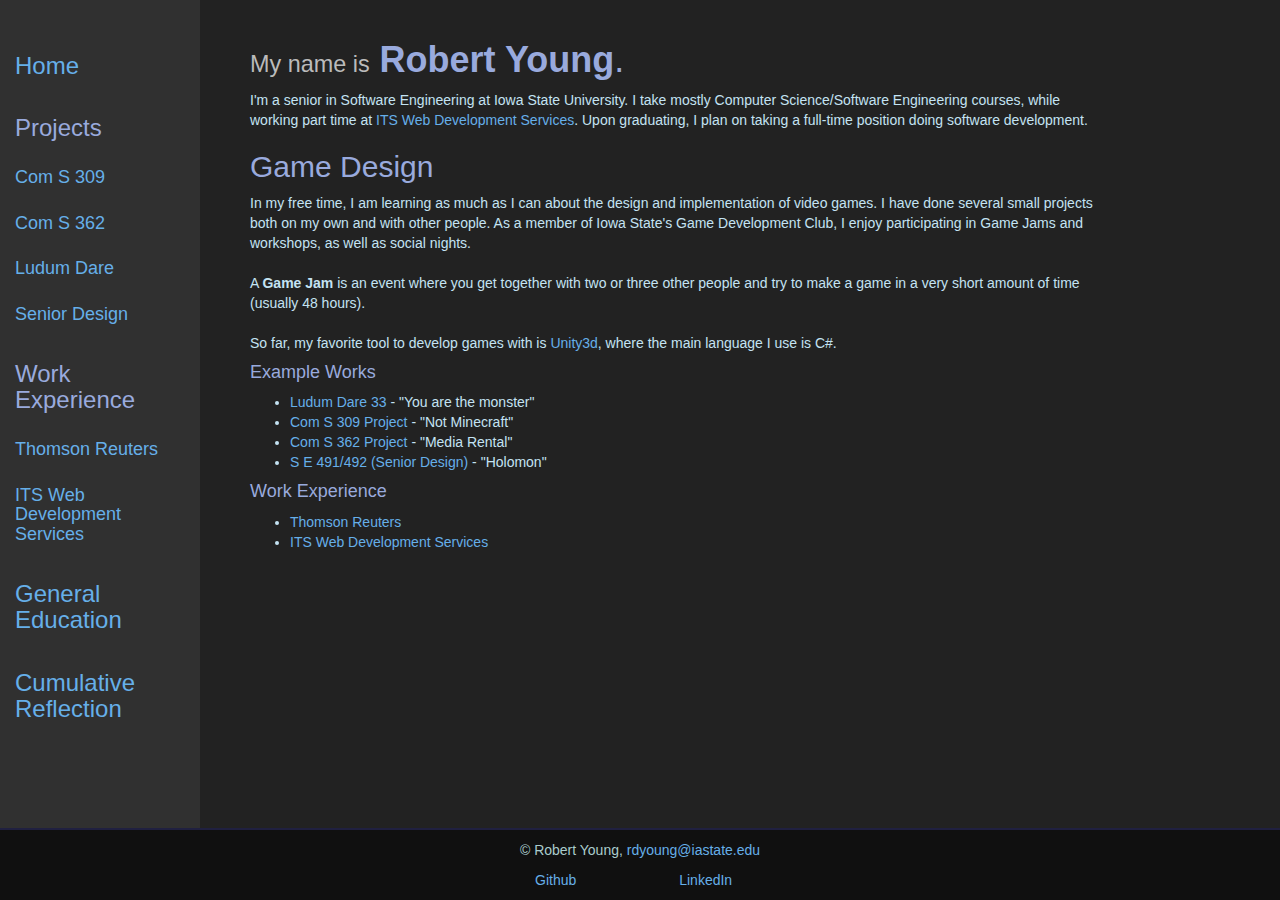
<file: portfolio/index.html>
<!DOCTYPE html>
<html lang="en">
<head>
	<meta charset="utf-8">
	<meta http-equiv="X-UA-Compatible" content="IE=edge">
	<meta name="viewport" content="width=device-width, initial-scale=1">
	<title>Robert Young's Portfolio</title>

	<!-- Bootstrap -->
	<link href="/css/bootstrap.css" rel="stylesheet">
	<link href="/css/base.css" rel="stylesheet">

	<!-- HTML5 shim and Respond.js for IE8 support of HTML5 elements and media queries -->
	<!-- WARNING: Respond.js doesn't work if you view the page via file:// -->
	<!--[if lt IE 9]>
	<script src="https://oss.maxcdn.com/html5shiv/3.7.2/html5shiv.min.js"></script>
	<script src="https://oss.maxcdn.com/respond/1.4.2/respond.min.js"></script>
	<![endif]-->
</head>
<body>
<div class="nav">
	<ul>
		<li><h3><a href="/portfolio">Home</a></h3></li>
		<li><h3>Projects</h3></li>
		<li><h4><a href="/portfolio/cs309">Com S 309</a></h4></li>
		<li><h4><a href="/portfolio/cs362">Com S 362</a></h4></li>
		<li><h4><a href="/portfolio/ld33">Ludum Dare</a></h4></li>
		<li><h4><a href="/portfolio/se491">Senior Design</a></h4></li>
		<li><h3>Work Experience</h3></li>
		<li><h4><a href="/portfolio/work/tr">Thomson Reuters</a></h4></li>
		<li><h4><a href="/portfolio/work/webdev">ITS Web Development Services</a></h4></li>
		<li><h3><a href="/portfolio/geneds">General Education</a></h3></li>
		<li><h3><a href="/portfolio/reflection">Cumulative Reflection</a></h3></li>
	</ul>
</div>
<div class="content">
	<!-- jQuery (necessary for Bootstrap's JavaScript plugins) -->
	<script src="https://ajax.googleapis.com/ajax/libs/jquery/1.11.3/jquery.min.js"></script>
	<!-- Include all compiled plugins (below), or include individual files as needed -->
	<script src="/js/bootstrap.min.js"></script>

	<h1>
		<small>My name is</small>
		<b>Robert Young</b>.
	</h1>
	<p>I'm a senior in Software Engineering at Iowa State University. I take mostly Computer Science/Software
		Engineering courses, while working part time at <a href="http://webdev.its.iastate.edu">ITS Web Development Services</a>. Upon
		graduating, I plan on taking a full-time position doing software development.
	</p>

	<h2>Game Design</h2>

	<p>In my free time, I am learning as much as I can about the design and implementation of video games. I have done
		several small projects both on my own and with other people. As a member of Iowa State's Game Development Club,
		I enjoy participating in Game Jams and workshops, as well as social nights. <br><br>A <b>Game Jam</b> is an
		event where you get together with two or three other people and try to make a game in a very short amount of
		time (usually 48 hours).
		<br><br>
		So far, my favorite tool to develop games with is <a href="http://unity3d.com/">Unity3d</a>, where the main
		language I use is C#.</p>

	<h4>Example Works</h4>
	<ul>
		<li><a href="ld33">Ludum Dare 33</a> - "You are the monster"</li>
		<li><a href="cs309">Com S 309 Project</a> - "Not Minecraft"</li>
		<li><a href="cs362">Com S 362 Project</a> - "Media Rental"</li>
		<li><a href="se491">S E 491/492 (Senior Design)</a> - "Holomon"</li>
	</ul>

	<h4>Work Experience</h4>
	<ul>
		<li><a href="work/tr">Thomson Reuters</a></li>
		<li><a href="work/webdev">ITS Web Development Services</a></li>
	</ul>
</div>
<div class="footer">
	<p>&copy; Robert Young, <a href="mailto:rdyoung@iastate.edu">rdyoung@iastate.edu</a></p>
	<table>
		<tr>
			<td><a href="http://github.com/obberton">Github</a></td>
			<td><a href="http://linkedin.com/in/obberton13">LinkedIn</a></td>
		</tr>
	</table>
</div>
</body>
</html>
</file>
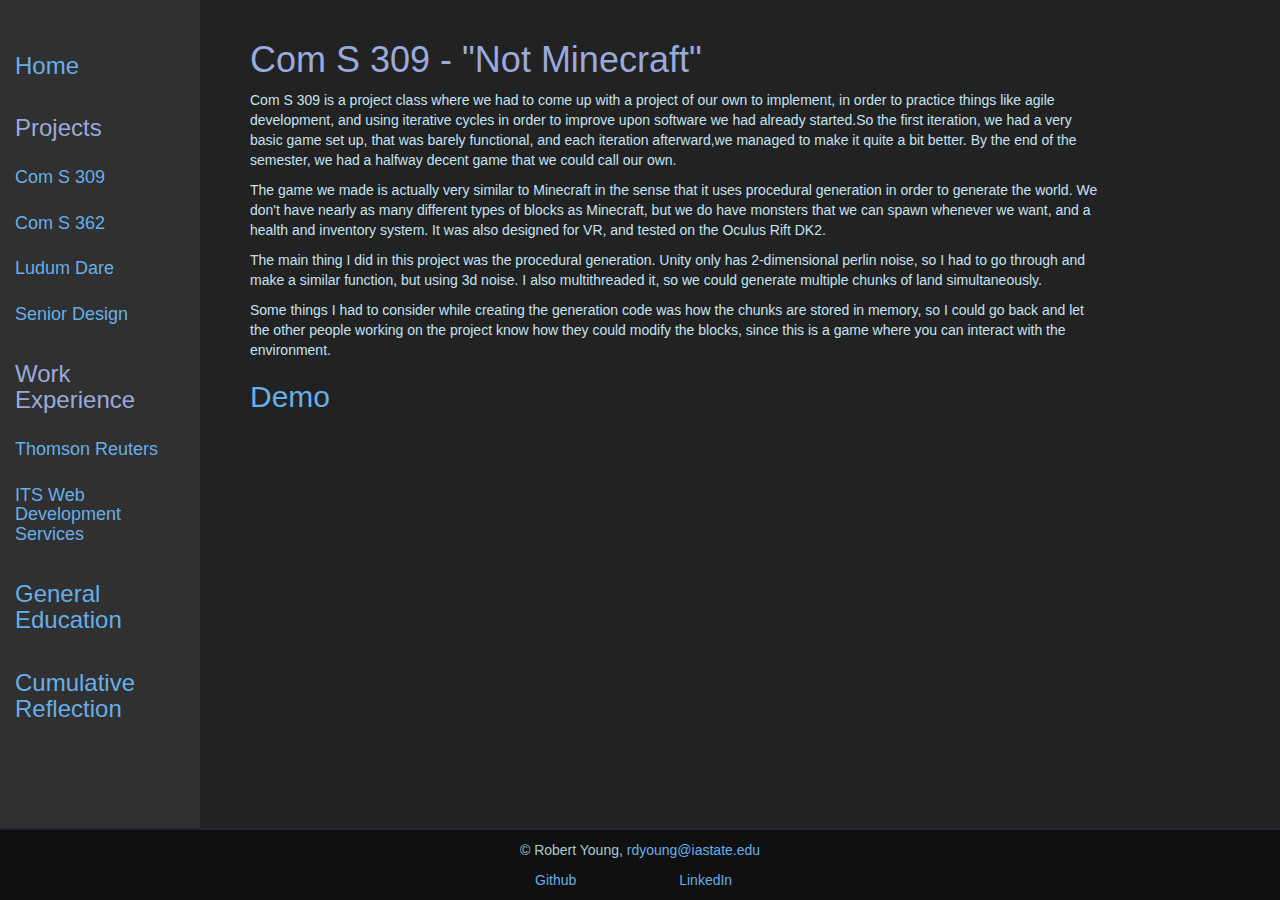
<file: portfolio/cs309/index.html>
<!DOCTYPE html>
<html lang="en">
<head>
	<meta charset="utf-8">
	<meta http-equiv="X-UA-Compatible" content="IE=edge">
	<meta name="viewport" content="width=device-width, initial-scale=1">
	<title>Com S 309 - Not Minecraft</title>

	<!-- Bootstrap -->
	<link href="/css/bootstrap.css" rel="stylesheet">
	<link href="/css/base.css" rel="stylesheet">

	<!-- HTML5 shim and Respond.js for IE8 support of HTML5 elements and media queries -->
	<!-- WARNING: Respond.js doesn't work if you view the page via file:// -->
	<!--[if lt IE 9]>
	<script src="https://oss.maxcdn.com/html5shiv/3.7.2/html5shiv.min.js"></script>
	<script src="https://oss.maxcdn.com/respond/1.4.2/respond.min.js"></script>
	<![endif]-->
</head>
<body>
<div class="nav">
	<ul>
		<li><h3><a href="/portfolio">Home</a></h3></li>
		<li><h3>Projects</h3></li>
		<li><h4><a href="/portfolio/cs309">Com S 309</a></h4></li>
		<li><h4><a href="/portfolio/cs362">Com S 362</a></h4></li>
		<li><h4><a href="/portfolio/ld33">Ludum Dare</a></h4></li>
		<li><h4><a href="/portfolio/se491">Senior Design</a></h4></li>
		<li><h3>Work Experience</h3></li>
		<li><h4><a href="/portfolio/work/tr">Thomson Reuters</a></h4></li>
		<li><h4><a href="/portfolio/work/webdev">ITS Web Development Services</a></h4></li>
		<li><h3><a href="/portfolio/geneds">General Education</a></h3></li>
		<li><h3><a href="/portfolio/reflection">Cumulative Reflection</a></h3></li>
	</ul>
</div>
<div class="content">
	<h1>Com S 309 - "Not Minecraft"</h1>
	<p>Com S 309 is a project class where we had to come up with a project of our own to implement, in order to
		practice things like agile development, and using iterative cycles in order to improve upon software we had
		already started.So the first iteration, we had a very basic game set up, that was barely functional, and each
		iteration afterward,we managed to make it quite a bit better. By the end of the semester, we had a halfway
		decent
		game that we could call our own.</p>
	<p>The game we made is actually very similar to Minecraft in the sense that it uses procedural generation in
		order to generate the world. We don't have nearly as many different types of blocks as Minecraft, but we do have
		monsters that we can spawn whenever we want, and a health and inventory system. It was also designed for VR, and
		tested on the Oculus Rift DK2.</p>
	<p> The main thing I did in this project was the procedural generation. Unity only has 2-dimensional perlin noise,
		so I had to go through and make a similar function, but using 3d noise. I also multithreaded it, so we could
		generate multiple chunks of land simultaneously.</p>
	<p>Some things I had to consider while creating the generation code was how the chunks are stored in memory, so I
		could go back and let the other people working on the project know how they could modify the blocks, since this
		is a game where you can interact with the environment.</p>
	<h2><a href="https://www.youtube.com/watch?v=JovayafWCA0" target="_blank">Demo</a></h2>
</div>
<div class="footer">
	<p>&copy; Robert Young, <a href="mailto:rdyoung@iastate.edu">rdyoung@iastate.edu</a></p>
	<table>
		<tr>
			<td><a href="http://github.com/obberton">Github</a></td>
			<td><a href="http://linkedin.com/in/obberton13">LinkedIn</a></td>
		</tr>
	</table>
</div>
</body>
</html>
</file>
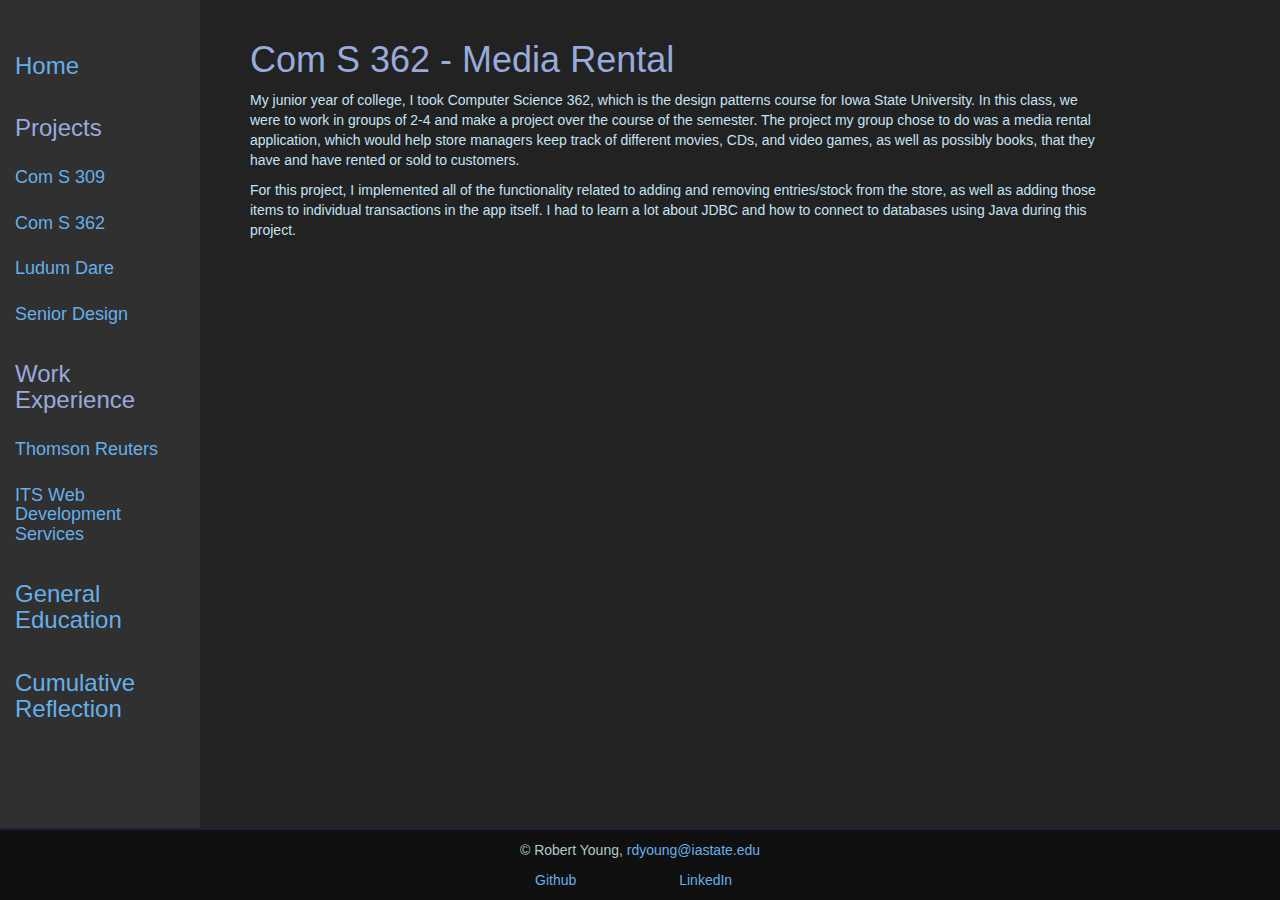
<file: portfolio/cs362/index.html>
<!DOCTYPE html>
<html lang="en">
<head>
	<meta charset="utf-8">
	<meta http-equiv="X-UA-Compatible" content="IE=edge">
	<meta name="viewport" content="width=device-width, initial-scale=1">
	<title>Com S 362 - Media Rental</title>

	<!-- Bootstrap -->
	<link href="/css/bootstrap.css" rel="stylesheet">
	<link href="/css/base.css" rel="stylesheet">

	<!-- HTML5 shim and Respond.js for IE8 support of HTML5 elements and media queries -->
	<!-- WARNING: Respond.js doesn't work if you view the page via file:// -->
	<!--[if lt IE 9]>
	<script src="https://oss.maxcdn.com/html5shiv/3.7.2/html5shiv.min.js"></script>
	<script src="https://oss.maxcdn.com/respond/1.4.2/respond.min.js"></script>
	<![endif]-->
</head>
<body>
<div class="nav">
	<ul>
		<li><h3><a href="/portfolio">Home</a></h3></li>
		<li><h3>Projects</h3></li>
		<li><h4><a href="/portfolio/cs309">Com S 309</a></h4></li>
		<li><h4><a href="/portfolio/cs362">Com S 362</a></h4></li>
		<li><h4><a href="/portfolio/ld33">Ludum Dare</a></h4></li>
		<li><h4><a href="/portfolio/se491">Senior Design</a></h4></li>
		<li><h3>Work Experience</h3></li>
		<li><h4><a href="/portfolio/work/tr">Thomson Reuters</a></h4></li>
		<li><h4><a href="/portfolio/work/webdev">ITS Web Development Services</a></h4></li>
		<li><h3><a href="/portfolio/geneds">General Education</a></h3></li>
		<li><h3><a href="/portfolio/reflection">Cumulative Reflection</a></h3></li>
	</ul>
</div>
<div class="content">
	<h1>Com S 362 - Media Rental</h1>
	<p>My junior year of college, I took Computer Science 362, which is the design patterns course for Iowa
		State University. In this class, we were to work in groups of 2-4 and make a project over the course of the
		semester. The project my group chose to do was a media rental application, which would help store managers keep
		track of different movies, CDs, and video games, as well as possibly books, that they have and have rented or
		sold to customers.</p>
	<p>For this project, I implemented all of the functionality related to adding and removing entries/stock from the store, as well as adding those items to individual transactions in the app itself. I had to learn a lot about JDBC and how to connect to databases using Java during this project.</p>
</div>
<div class="footer">
	<p>&copy; Robert Young, <a href="mailto:rdyoung@iastate.edu">rdyoung@iastate.edu</a></p>
	<table>
		<tr>
			<td><a href="http://github.com/obberton">Github</a></td>
			<td><a href="http://linkedin.com/in/obberton13">LinkedIn</a></td>
		</tr>
	</table>
</div>
</body>
</html>
</file>
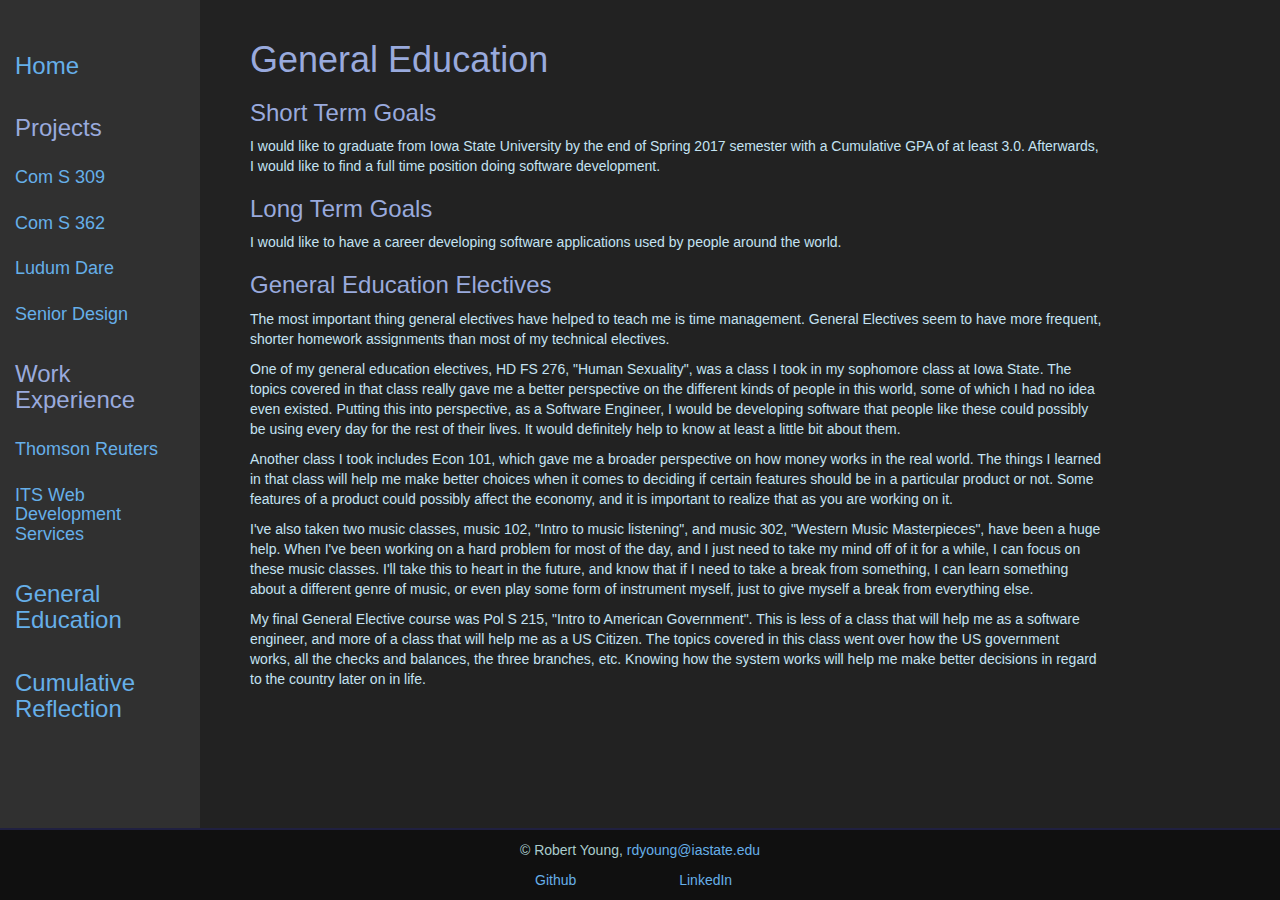
<file: portfolio/geneds/index.html>
<!DOCTYPE html>
<html lang="en">
<head>
	<meta charset="utf-8">
	<meta http-equiv="X-UA-Compatible" content="IE=edge">
	<meta name="viewport" content="width=device-width, initial-scale=1">
	<title>General Education</title>

	<!-- Bootstrap -->
	<link href="/css/bootstrap.css" rel="stylesheet">
	<link href="/css/base.css" rel="stylesheet">

	<!-- HTML5 shim and Respond.js for IE8 support of HTML5 elements and media queries -->
	<!-- WARNING: Respond.js doesn't work if you view the page via file:// -->
	<!--[if lt IE 9]>
	<script src="https://oss.maxcdn.com/html5shiv/3.7.2/html5shiv.min.js"></script>
	<script src="https://oss.maxcdn.com/respond/1.4.2/respond.min.js"></script>
	<![endif]-->
</head>
<body>
<div class="nav">
	<ul>
		<li><h3><a href="/portfolio">Home</a></h3></li>
		<li><h3>Projects</h3></li>
		<li><h4><a href="/portfolio/cs309">Com S 309</a></h4></li>
		<li><h4><a href="/portfolio/cs362">Com S 362</a></h4></li>
		<li><h4><a href="/portfolio/ld33">Ludum Dare</a></h4></li>
		<li><h4><a href="/portfolio/se491">Senior Design</a></h4></li>
		<li><h3>Work Experience</h3></li>
		<li><h4><a href="/portfolio/work/tr">Thomson Reuters</a></h4></li>
		<li><h4><a href="/portfolio/work/webdev">ITS Web Development Services</a></h4></li>
		<li><h3><a href="/portfolio/geneds">General Education</a></h3></li>
		<li><h3><a href="/portfolio/reflection">Cumulative Reflection</a></h3></li>
	</ul>
</div>
<div class="content">
	<h1>General Education</h1>
	<h3>Short Term Goals</h3>
	<p>I would like to graduate from Iowa State University by the end of Spring 2017 semester with a Cumulative GPA of
		at least 3.0. Afterwards, I would like to find a full time position doing software development.</p>
	<h3>Long Term Goals</h3>
	<p>I would like to have a career developing software applications used by people around the world.</p>
	<h3>General Education Electives</h3>
	<p>The most important thing general electives have helped to teach me is time management. General Electives seem to
		have more frequent, shorter homework assignments than most of my technical electives.</p>
	<p>One of my general education electives, HD FS 276, "Human Sexuality", was a class I took in my sophomore class at
		Iowa State. The topics covered in that class really gave me a better perspective on the different kinds of
		people in this world, some of which I had no idea even existed. Putting this into perspective, as a Software
		Engineer, I would be developing software that people like these could possibly be using every day for the rest
		of their lives. It would definitely help to know at least a little bit about them.</p>
	<p>Another class I took includes Econ 101, which gave me a broader perspective on how money works in the
		real world. The things I learned in that class will help me make better choices when it comes to deciding if
		certain features should be in a particular product or not. Some features of a product could possibly affect the
		economy, and it is important to realize that as you are working on it.</p>
	<p>I've also taken two music classes, music 102, "Intro to music listening", and music 302, "Western Music
		Masterpieces", have been a huge help. When I've been working on a hard problem for most of the day, and I just
		need to take my mind off of it for a while, I can focus on these music classes. I'll take this to heart in the
		future, and know that if I need to take a break from something, I can learn something about a different genre of
		music, or even play some form of instrument myself, just to give myself a break from everything else.</p>
	<p>My final General Elective course was Pol S 215, "Intro to American Government". This is less of a class that will
		help me as a software engineer, and more of a class that will help me as a US Citizen. The topics covered in
		this class went over how the US government works, all the checks and balances, the three branches, etc. Knowing
		how the system works will help me make better decisions in regard to the country later on in life.</p>
</div>
<div class="footer">
	<p>&copy; Robert Young, <a href="mailto:rdyoung@iastate.edu">rdyoung@iastate.edu</a></p>
	<table>
		<tr>
			<td><a href="http://github.com/obberton">Github</a></td>
			<td><a href="http://linkedin.com/in/obberton13">LinkedIn</a></td>
		</tr>
	</table>
</div>
</body>
</html>
</file>
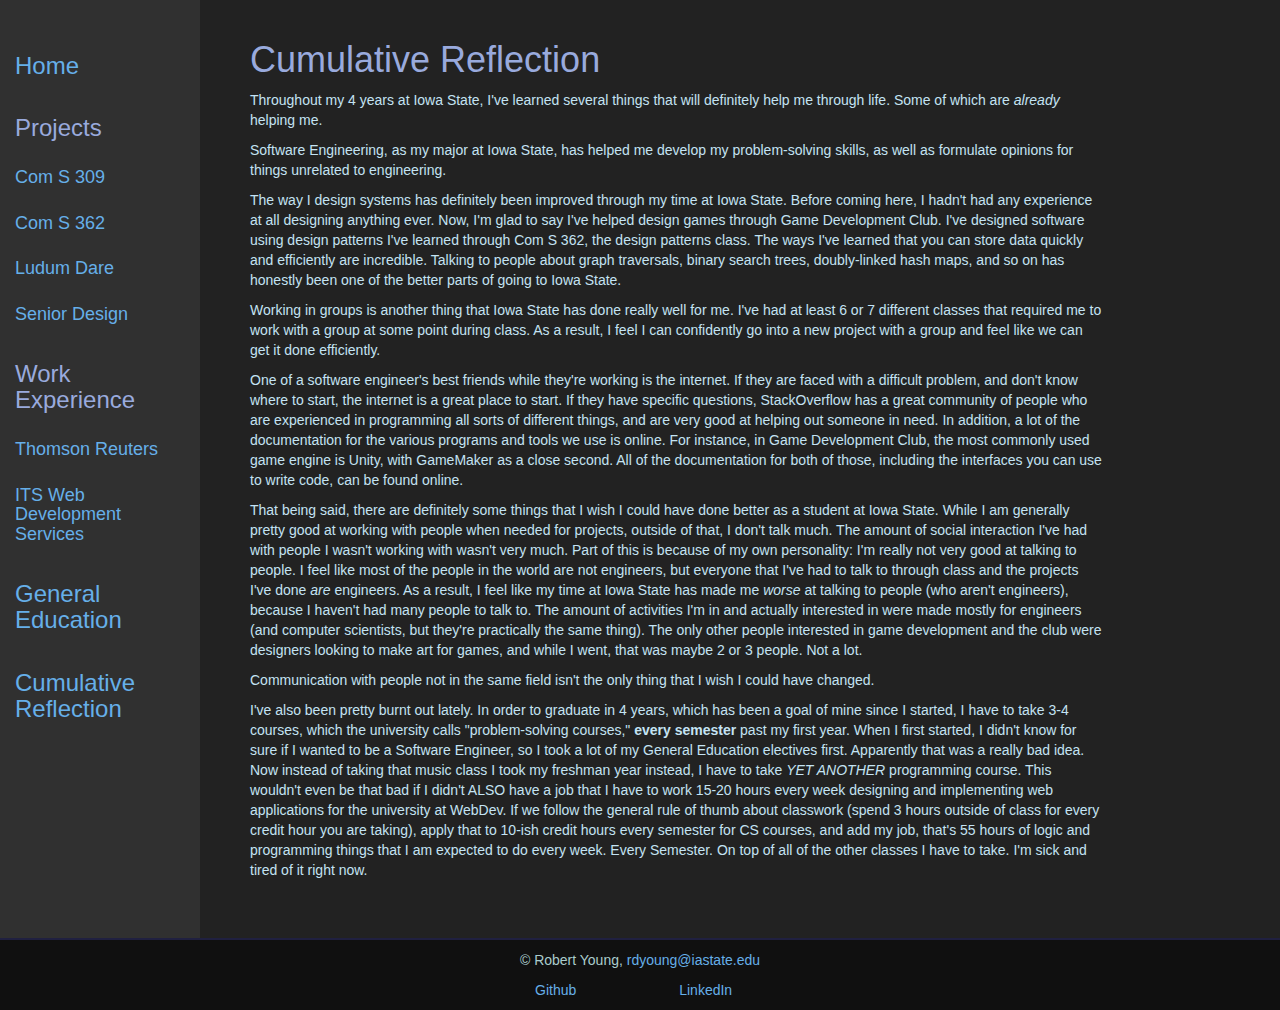
<file: portfolio/reflection/index.html>
<!DOCTYPE html>
<html lang="en">
<head>
	<meta charset="utf-8">
	<meta http-equiv="X-UA-Compatible" content="IE=edge">
	<meta name="viewport" content="width=device-width, initial-scale=1">
	<title>Cumulative Reflection</title>

	<!-- Bootstrap -->
	<link href="/css/bootstrap.css" rel="stylesheet">
	<link href="/css/base.css" rel="stylesheet">

	<!-- HTML5 shim and Respond.js for IE8 support of HTML5 elements and media queries -->
	<!-- WARNING: Respond.js doesn't work if you view the page via file:// -->
	<!--[if lt IE 9]>
	<script src="https://oss.maxcdn.com/html5shiv/3.7.2/html5shiv.min.js"></script>
	<script src="https://oss.maxcdn.com/respond/1.4.2/respond.min.js"></script>
	<![endif]-->
</head>
<body>
<div class="nav">
	<ul>
		<li><h3><a href="/portfolio">Home</a></h3></li>
		<li><h3>Projects</h3></li>
		<li><h4><a href="/portfolio/cs309">Com S 309</a></h4></li>
		<li><h4><a href="/portfolio/cs362">Com S 362</a></h4></li>
		<li><h4><a href="/portfolio/ld33">Ludum Dare</a></h4></li>
		<li><h4><a href="/portfolio/se491">Senior Design</a></h4></li>
		<li><h3>Work Experience</h3></li>
		<li><h4><a href="/portfolio/work/tr">Thomson Reuters</a></h4></li>
		<li><h4><a href="/portfolio/work/webdev">ITS Web Development Services</a></h4></li>
		<li><h3><a href="/portfolio/geneds">General Education</a></h3></li>
		<li><h3><a href="/portfolio/reflection">Cumulative Reflection</a></h3></li>
	</ul>
</div>
<div class="content">
	<h1>Cumulative Reflection</h1>
	<p>Throughout my 4 years at Iowa State, I've learned several things that will definitely help me through life. Some of which are <em>already</em> helping me.</p>
	<p>Software Engineering, as my major at Iowa State, has helped me develop my problem-solving skills, as well as formulate opinions for things unrelated to engineering.</p>
	<p>The way I design systems has definitely been improved through my time at Iowa State. Before coming here, I hadn't had any experience at all designing anything ever. Now, I'm glad to say I've helped design games through Game Development Club. I've designed software using design patterns I've learned through Com S 362, the design patterns class. The ways I've learned that you can store data quickly and efficiently are incredible. Talking to people about graph traversals, binary search trees, doubly-linked hash maps, and so on has honestly been one of the better parts of going to Iowa State.</p>
	<p>Working in groups is another thing that Iowa State has done really well for me. I've had at least 6 or 7 different classes that required me to work with a group at some point during class. As a result, I feel I can confidently go into a new project with a group and feel like we can get it done efficiently.</p>
	<p>One of a software engineer's best friends while they're working is the internet. If they are faced with a difficult problem, and don't know where to start, the internet is a great place to start. If they have specific questions, StackOverflow has a great community of people who are experienced in programming all sorts of different things, and are very good at helping out someone in need. In addition, a lot of the documentation for the various programs and tools we use is online. For instance, in Game Development Club, the most commonly used game engine is Unity, with GameMaker as a close second. All of the documentation for both of those, including the interfaces you can use to write code, can be found online.</p>
	<p>That being said, there are definitely some things that I wish I could have done better as a student at Iowa State. While I am generally pretty good at working with people when needed for projects, outside of that, I don't talk much. The amount of social interaction I've had with people I wasn't working with wasn't very much. Part of this is because of my own personality: I'm really not very good at talking to people. I feel like most of the people in the world are not engineers, but everyone that I've had to talk to through class and the projects I've done <em>are</em> engineers. As a result, I feel like my time at Iowa State has made me <em>worse</em> at talking to people (who aren't engineers), because I haven't had many people to talk to. The amount of activities I'm in and actually interested in were made mostly for engineers (and computer scientists, but they're practically the same thing). The only other people interested in game development and the club were designers looking to make art for games, and while I went, that was maybe 2 or 3 people. Not a lot.</p>
	<p>Communication with people not in the same field isn't the only thing that I wish I could have changed. </p>
	<p>I've also been pretty burnt out lately. In order to graduate in 4 years, which has been a goal of mine since I started, I have to take 3-4 courses, which the university calls "problem-solving courses," <b>every semester</b> past my first year. When I first started, I didn't know for sure if I wanted to be a Software Engineer, so I took a lot of my General Education electives first. Apparently that was a really bad idea. Now instead of taking that music class I took my freshman year instead, I have to take <em>YET ANOTHER</em> programming course. This wouldn't even be that bad if I didn't ALSO have a job that I have to work 15-20 hours every week designing and implementing web applications for the university at WebDev. If we follow the general rule of thumb about classwork (spend 3 hours outside of class for every credit hour you are taking), apply that to 10-ish credit hours every semester for CS courses, and add my job, that's 55 hours of logic and programming things that I am expected to do every week. Every Semester. On top of all of the other classes I have to take. I'm sick and tired of it right now.</p>
</div>
<div class="footer">
	<p>&copy; Robert Young, <a href="mailto:rdyoung@iastate.edu">rdyoung@iastate.edu</a></p>
	<table>
		<tr>
			<td><a href="http://github.com/obberton">Github</a></td>
			<td><a href="http://linkedin.com/in/obberton13">LinkedIn</a></td>
		</tr>
	</table>
</div>
</body>
</html>
</file>
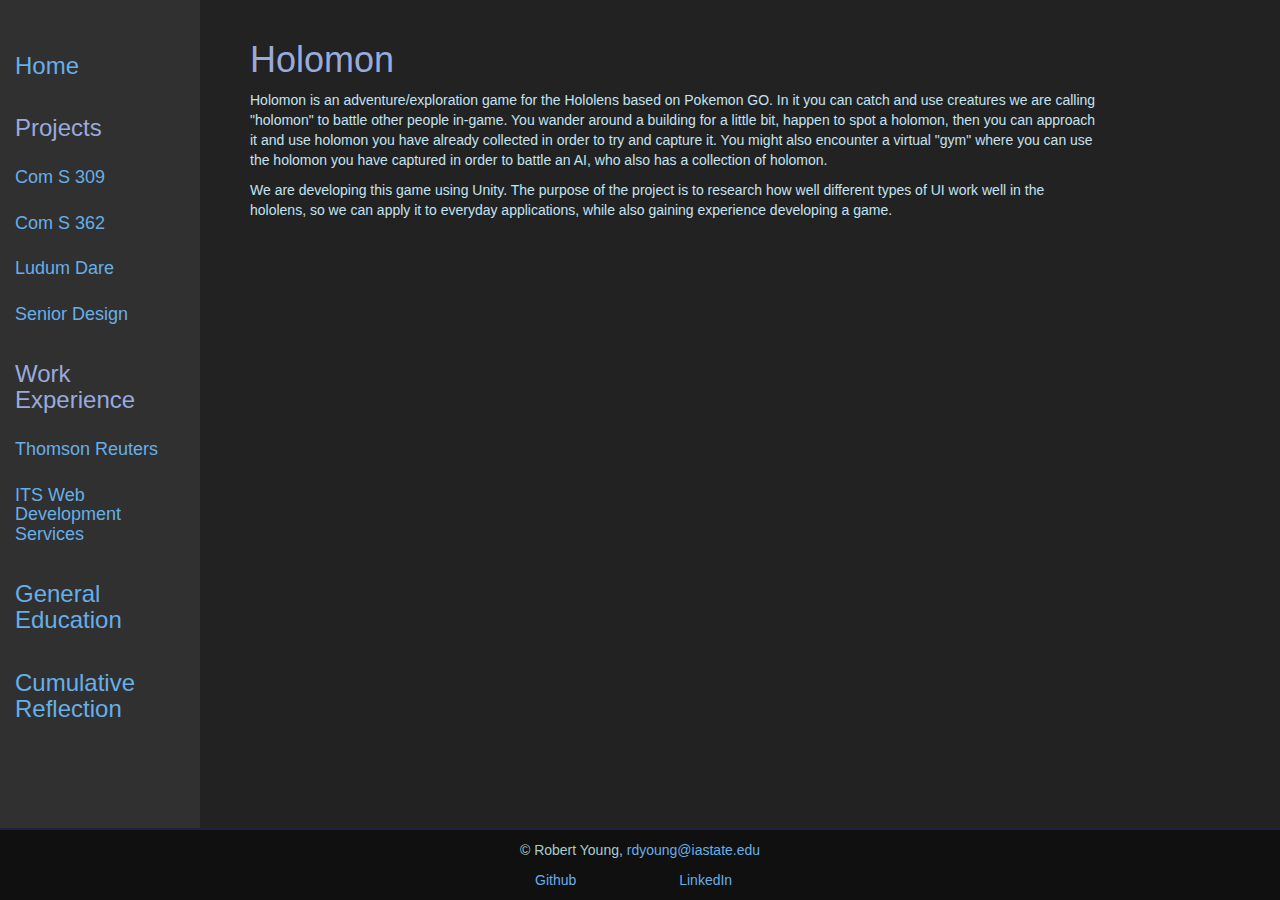
<file: portfolio/se491/index.html>
<!DOCTYPE html>
<html lang="en">
<head>
	<meta charset="utf-8">
	<meta http-equiv="X-UA-Compatible" content="IE=edge">
	<meta name="viewport" content="width=device-width, initial-scale=1">
	<title>S E 491/492 - Holomon</title>

	<!-- Bootstrap -->
	<link href="/css/bootstrap.css" rel="stylesheet">
	<link href="/css/base.css" rel="stylesheet">

	<!-- HTML5 shim and Respond.js for IE8 support of HTML5 elements and media queries -->
	<!-- WARNING: Respond.js doesn't work if you view the page via file:// -->
	<!--[if lt IE 9]>
	<script src="https://oss.maxcdn.com/html5shiv/3.7.2/html5shiv.min.js"></script>
	<script src="https://oss.maxcdn.com/respond/1.4.2/respond.min.js"></script>
	<![endif]-->
</head>
<body>
<div class="nav">
	<ul>
		<li><h3><a href="/portfolio">Home</a></h3></li>
		<li><h3>Projects</h3></li>
		<li><h4><a href="/portfolio/cs309">Com S 309</a></h4></li>
		<li><h4><a href="/portfolio/cs362">Com S 362</a></h4></li>
		<li><h4><a href="/portfolio/ld33">Ludum Dare</a></h4></li>
		<li><h4><a href="/portfolio/se491">Senior Design</a></h4></li>
		<li><h3>Work Experience</h3></li>
		<li><h4><a href="/portfolio/work/tr">Thomson Reuters</a></h4></li>
		<li><h4><a href="/portfolio/work/webdev">ITS Web Development Services</a></h4></li>
		<li><h3><a href="/portfolio/geneds">General Education</a></h3></li>
		<li><h3><a href="/portfolio/reflection">Cumulative Reflection</a></h3></li>
	</ul>
</div>
<div class="content">
	<h1>Holomon</h1>
	<p>Holomon is an adventure/exploration game for the Hololens based on Pokemon GO. In it you can catch and use
		creatures we are calling "holomon" to battle other people in-game. You wander around a building for a little
		bit, happen to spot a holomon, then you can approach it and use holomon you have already collected in order to
		try and capture it. You might also encounter a virtual "gym" where you can use the holomon you have captured in
		order to battle an AI, who also has a collection of holomon.</p>
	<p>We are developing this game using Unity. The purpose of the project is to research how well different types of UI
		work well in the hololens, so we can apply it to everyday applications, while also gaining experience developing
		a game.</p>
</div>
<div class="footer">
	<p>&copy; Robert Young, <a href="mailto:rdyoung@iastate.edu">rdyoung@iastate.edu</a></p>
	<table>
		<tr>
			<td><a href="http://github.com/obberton">Github</a></td>
			<td><a href="http://linkedin.com/in/obberton13">LinkedIn</a></td>
		</tr>
	</table>
</div>
</body>
</html>
</file>
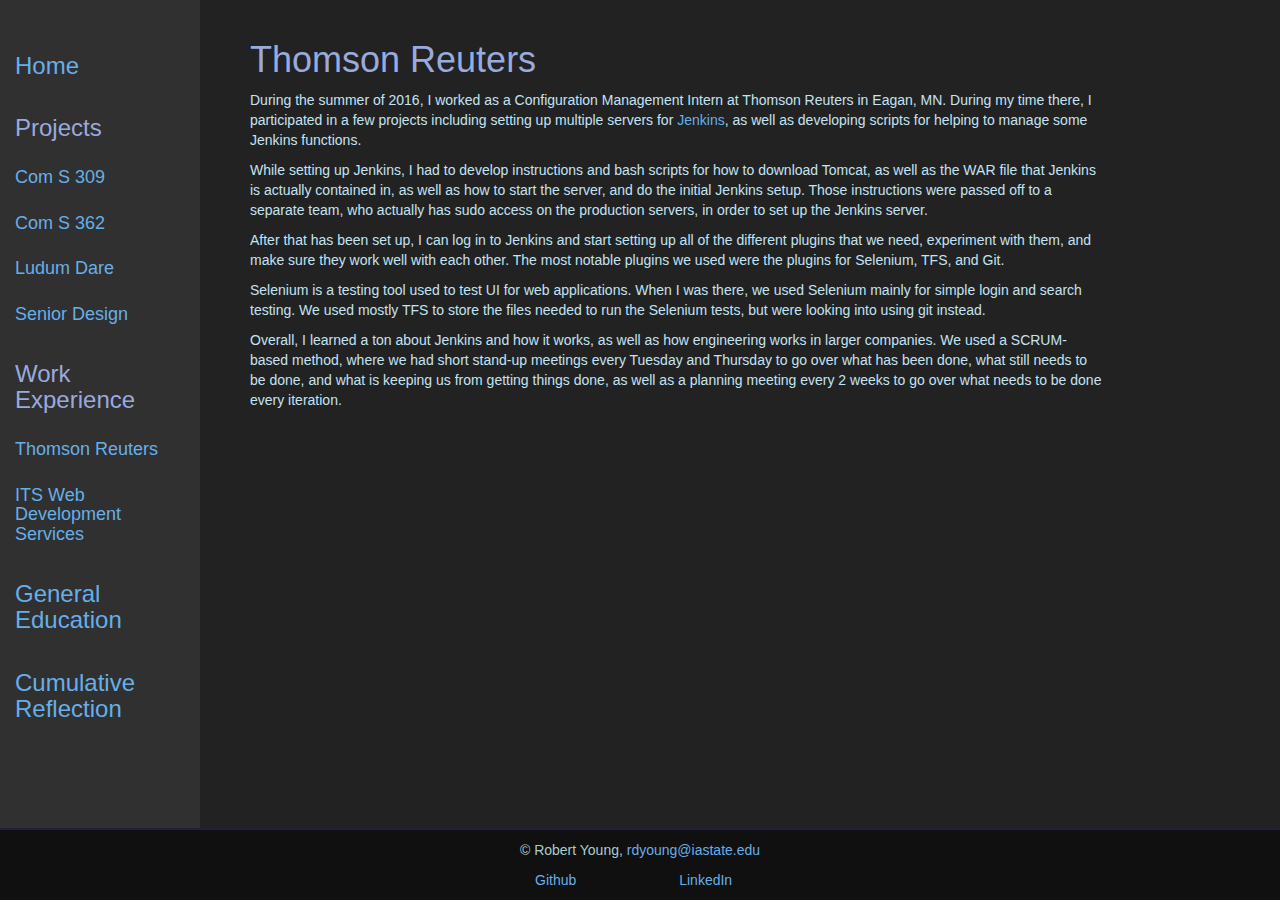
<file: portfolio/work/tr/index.html>
<!DOCTYPE html>
<html lang="en">
<head>
	<meta charset="utf-8">
	<meta http-equiv="X-UA-Compatible" content="IE=edge">
	<meta name="viewport" content="width=device-width, initial-scale=1">
	<title>Thomson Reuters</title>

	<!-- Bootstrap -->
	<link href="/css/bootstrap.css" rel="stylesheet">
	<link href="/css/base.css" rel="stylesheet">

	<!-- HTML5 shim and Respond.js for IE8 support of HTML5 elements and media queries -->
	<!-- WARNING: Respond.js doesn't work if you view the page via file:// -->
	<!--[if lt IE 9]>
	<script src="https://oss.maxcdn.com/html5shiv/3.7.2/html5shiv.min.js"></script>
	<script src="https://oss.maxcdn.com/respond/1.4.2/respond.min.js"></script>
	<![endif]-->
</head>
<body>
<div class="nav">
	<ul>
		<li><h3><a href="/portfolio">Home</a></h3></li>
		<li><h3>Projects</h3></li>
		<li><h4><a href="/portfolio/cs309">Com S 309</a></h4></li>
		<li><h4><a href="/portfolio/cs362">Com S 362</a></h4></li>
		<li><h4><a href="/portfolio/ld33">Ludum Dare</a></h4></li>
		<li><h4><a href="/portfolio/se491">Senior Design</a></h4></li>
		<li><h3>Work Experience</h3></li>
		<li><h4><a href="/portfolio/work/tr">Thomson Reuters</a></h4></li>
		<li><h4><a href="/portfolio/work/webdev">ITS Web Development Services</a></h4></li>
		<li><h3><a href="/portfolio/geneds">General Education</a></h3></li>
		<li><h3><a href="/portfolio/reflection">Cumulative Reflection</a></h3></li>
	</ul>
</div>
<div class="content">
	<h1>Thomson Reuters</h1>
	<p>During the summer of 2016, I worked as a Configuration Management Intern at Thomson Reuters in Eagan, MN. During my time there, I participated in a few projects including setting up multiple servers for <a href="https://jenkins.io/">Jenkins</a>, as well as developing scripts for helping to manage some Jenkins functions.</p>
	<p>While setting up Jenkins, I had to develop instructions and bash scripts for how to download Tomcat, as well as the WAR file that Jenkins is actually contained in, as well as how to start the server, and do the initial Jenkins setup. Those instructions were passed off to a separate team, who actually has sudo access on the production servers, in order to set up the Jenkins server.</p>
	<p>After that has been set up, I can log in to Jenkins and start setting up all of the different plugins that we need, experiment with them, and make sure they work well with each other. The most notable plugins we used were the plugins for Selenium, TFS, and Git.</p>
	<p>Selenium is a testing tool used to test UI for web applications. When I was there, we used Selenium mainly for simple login and search testing. We used mostly TFS to store the files needed to run the Selenium tests, but were looking into using git instead.</p>
	<p>Overall, I learned a ton about Jenkins and how it works, as well as how engineering works in larger companies. We used a SCRUM-based method, where we had short stand-up meetings every Tuesday and Thursday to go over what has been done, what still needs to be done, and what is keeping us from getting things done, as well as a planning meeting every 2 weeks to go over what needs to be done every iteration.</p>
</div>
<div class="footer">
	<p>&copy; Robert Young, <a href="mailto:rdyoung@iastate.edu">rdyoung@iastate.edu</a></p>
	<table>
		<tr>
			<td><a href="http://github.com/obberton">Github</a></td>
			<td><a href="http://linkedin.com/in/obberton13">LinkedIn</a></td>
		</tr>
	</table>
</div>
</body>
</html>
</file>
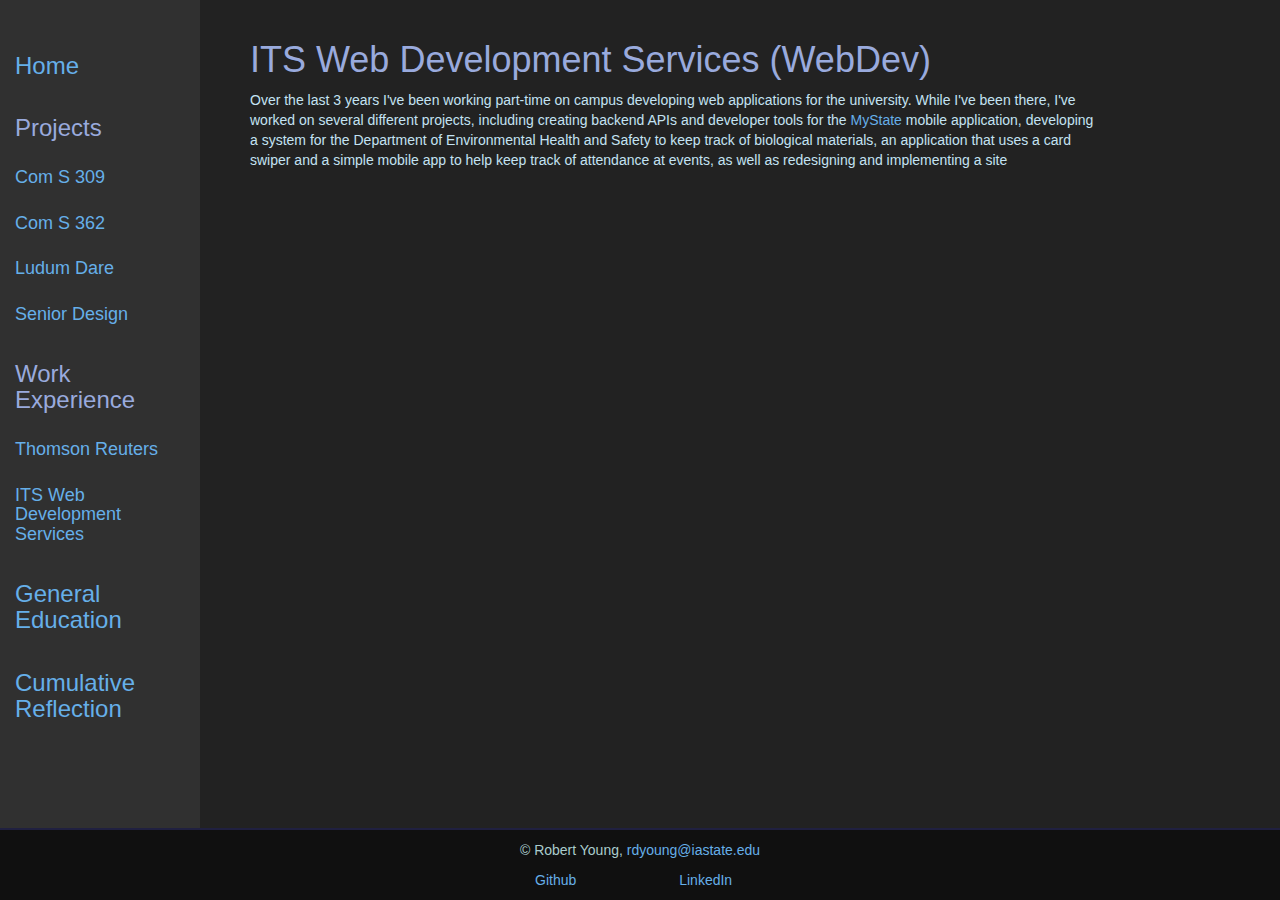
<file: portfolio/work/webdev/index.html>
<!DOCTYPE html>
<html lang="en">
<head>
	<meta charset="utf-8">
	<meta http-equiv="X-UA-Compatible" content="IE=edge">
	<meta name="viewport" content="width=device-width, initial-scale=1">
	<title>ITS Web Development Services</title>

	<!-- Bootstrap -->
	<link href="/css/bootstrap.css" rel="stylesheet">
	<link href="/css/base.css" rel="stylesheet">

	<!-- HTML5 shim and Respond.js for IE8 support of HTML5 elements and media queries -->
	<!-- WARNING: Respond.js doesn't work if you view the page via file:// -->
	<!--[if lt IE 9]>
	<script src="https://oss.maxcdn.com/html5shiv/3.7.2/html5shiv.min.js"></script>
	<script src="https://oss.maxcdn.com/respond/1.4.2/respond.min.js"></script>
	<![endif]-->
</head>
<body>
<div class="nav">
	<ul>
		<li><h3><a href="/portfolio">Home</a></h3></li>
		<li><h3>Projects</h3></li>
		<li><h4><a href="/portfolio/cs309">Com S 309</a></h4></li>
		<li><h4><a href="/portfolio/cs362">Com S 362</a></h4></li>
		<li><h4><a href="/portfolio/ld33">Ludum Dare</a></h4></li>
		<li><h4><a href="/portfolio/se491">Senior Design</a></h4></li>
		<li><h3>Work Experience</h3></li>
		<li><h4><a href="/portfolio/work/tr">Thomson Reuters</a></h4></li>
		<li><h4><a href="/portfolio/work/webdev">ITS Web Development Services</a></h4></li>
		<li><h3><a href="/portfolio/geneds">General Education</a></h3></li>
		<li><h3><a href="/portfolio/reflection">Cumulative Reflection</a></h3></li>
	</ul>
</div>
<div class="content">
	<h1>ITS Web Development Services (WebDev)</h1>
	<p>Over the last 3 years I've been working part-time on campus developing web applications for the university. While I've been there, I've worked on several different projects, including creating backend APIs and developer tools for the <a href="http://mystate.iastate.edu">MyState</a> mobile application, developing a system for the Department of Environmental Health and Safety to keep track of biological materials, an application that uses a card swiper and a simple mobile app to help keep track of attendance at events, as well as redesigning and implementing a site</p>
	<p></p>
</div>
<div class="footer">
	<p>&copy; Robert Young, <a href="mailto:rdyoung@iastate.edu">rdyoung@iastate.edu</a></p>
	<table>
		<tr>
			<td><a href="http://github.com/obberton">Github</a></td>
			<td><a href="http://linkedin.com/in/obberton13">LinkedIn</a></td>
		</tr>
	</table>
</div>
</body>
</html>
</file>
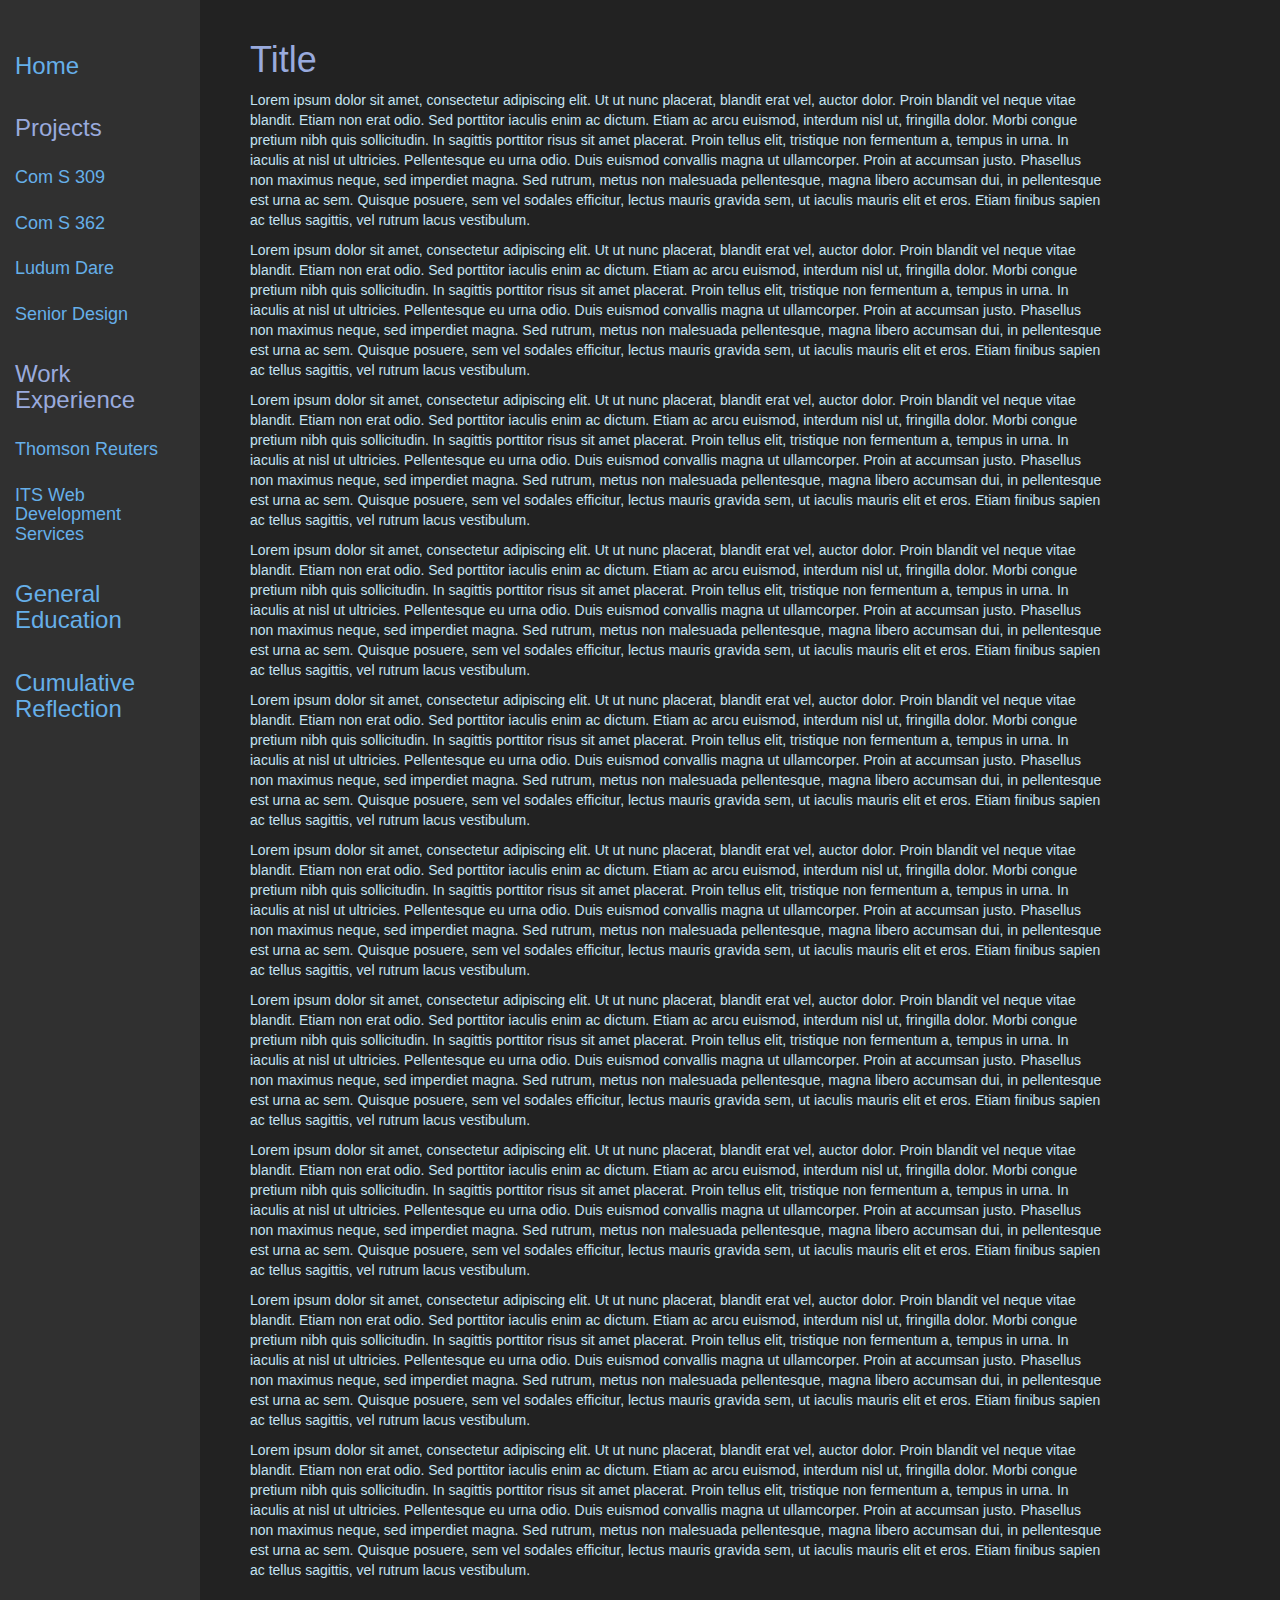
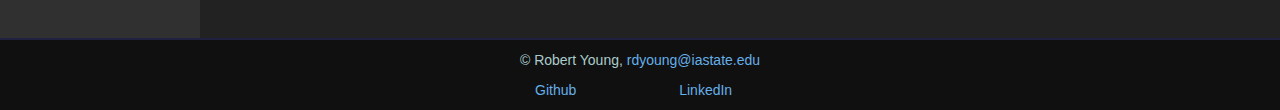
<file: portfolio/template.html>
<!DOCTYPE html>
<html lang="en">
<head>
	<meta charset="utf-8">
	<meta http-equiv="X-UA-Compatible" content="IE=edge">
	<meta name="viewport" content="width=device-width, initial-scale=1">
	<title><!-- TODO title --></title>

	<!-- Bootstrap -->
	<link href="/css/bootstrap.css" rel="stylesheet">
	<link href="/css/base.css" rel="stylesheet">

	<!-- HTML5 shim and Respond.js for IE8 support of HTML5 elements and media queries -->
	<!-- WARNING: Respond.js doesn't work if you view the page via file:// -->
	<!--[if lt IE 9]>
	<script src="https://oss.maxcdn.com/html5shiv/3.7.2/html5shiv.min.js"></script>
	<script src="https://oss.maxcdn.com/respond/1.4.2/respond.min.js"></script>
	<![endif]-->
</head>
<body>
<div class="nav">
	<ul>
		<li><h3><a href="/portfolio">Home</a></h3></li>
		<li><h3>Projects</h3></li>
		<li><h4><a href="/portfolio/cs309">Com S 309</a></h4></li>
		<li><h4><a href="/portfolio/cs362">Com S 362</a></h4></li>
		<li><h4><a href="/portfolio/ld33">Ludum Dare</a></h4></li>
		<li><h4><a href="/portfolio/se491">Senior Design</a></h4></li>
		<li><h3>Work Experience</h3></li>
		<li><h4><a href="/portfolio/work/tr">Thomson Reuters</a></h4></li>
		<li><h4><a href="/portfolio/work/webdev">ITS Web Development Services</a></h4></li>
		<li><h3><a href="/portfolio/geneds">General Education</a></h3></li>
		<li><h3><a href="/portfolio/reflection">Cumulative Reflection</a></h3></li>
	</ul>
</div>
<div class="content"><!--TODO-->
	<h1>Title</h1>
	<p>Lorem ipsum dolor sit amet, consectetur adipiscing elit. Ut ut nunc placerat, blandit erat vel, auctor dolor.
		Proin blandit vel neque vitae blandit. Etiam non erat odio. Sed porttitor iaculis enim ac dictum. Etiam ac arcu
		euismod, interdum nisl ut, fringilla dolor. Morbi congue pretium nibh quis sollicitudin. In sagittis porttitor
		risus sit amet placerat. Proin tellus elit, tristique non fermentum a, tempus in urna. In iaculis at nisl ut
		ultricies. Pellentesque eu urna odio. Duis euismod convallis magna ut ullamcorper. Proin at accumsan justo.
		Phasellus non maximus neque, sed imperdiet magna. Sed rutrum, metus non malesuada pellentesque, magna libero
		accumsan dui, in pellentesque est urna ac sem. Quisque posuere, sem vel sodales efficitur, lectus mauris gravida
		sem, ut iaculis mauris elit et eros. Etiam finibus sapien ac tellus sagittis, vel rutrum lacus vestibulum.</p>
	<p>Lorem ipsum dolor sit amet, consectetur adipiscing elit. Ut ut nunc placerat, blandit erat vel, auctor dolor.
		Proin blandit vel neque vitae blandit. Etiam non erat odio. Sed porttitor iaculis enim ac dictum. Etiam ac arcu
		euismod, interdum nisl ut, fringilla dolor. Morbi congue pretium nibh quis sollicitudin. In sagittis porttitor
		risus sit amet placerat. Proin tellus elit, tristique non fermentum a, tempus in urna. In iaculis at nisl ut
		ultricies. Pellentesque eu urna odio. Duis euismod convallis magna ut ullamcorper. Proin at accumsan justo.
		Phasellus non maximus neque, sed imperdiet magna. Sed rutrum, metus non malesuada pellentesque, magna libero
		accumsan dui, in pellentesque est urna ac sem. Quisque posuere, sem vel sodales efficitur, lectus mauris gravida
		sem, ut iaculis mauris elit et eros. Etiam finibus sapien ac tellus sagittis, vel rutrum lacus vestibulum.</p>
	<p>Lorem ipsum dolor sit amet, consectetur adipiscing elit. Ut ut nunc placerat, blandit erat vel, auctor dolor.
		Proin blandit vel neque vitae blandit. Etiam non erat odio. Sed porttitor iaculis enim ac dictum. Etiam ac arcu
		euismod, interdum nisl ut, fringilla dolor. Morbi congue pretium nibh quis sollicitudin. In sagittis porttitor
		risus sit amet placerat. Proin tellus elit, tristique non fermentum a, tempus in urna. In iaculis at nisl ut
		ultricies. Pellentesque eu urna odio. Duis euismod convallis magna ut ullamcorper. Proin at accumsan justo.
		Phasellus non maximus neque, sed imperdiet magna. Sed rutrum, metus non malesuada pellentesque, magna libero
		accumsan dui, in pellentesque est urna ac sem. Quisque posuere, sem vel sodales efficitur, lectus mauris gravida
		sem, ut iaculis mauris elit et eros. Etiam finibus sapien ac tellus sagittis, vel rutrum lacus vestibulum.</p>
	<p>Lorem ipsum dolor sit amet, consectetur adipiscing elit. Ut ut nunc placerat, blandit erat vel, auctor dolor.
		Proin blandit vel neque vitae blandit. Etiam non erat odio. Sed porttitor iaculis enim ac dictum. Etiam ac arcu
		euismod, interdum nisl ut, fringilla dolor. Morbi congue pretium nibh quis sollicitudin. In sagittis porttitor
		risus sit amet placerat. Proin tellus elit, tristique non fermentum a, tempus in urna. In iaculis at nisl ut
		ultricies. Pellentesque eu urna odio. Duis euismod convallis magna ut ullamcorper. Proin at accumsan justo.
		Phasellus non maximus neque, sed imperdiet magna. Sed rutrum, metus non malesuada pellentesque, magna libero
		accumsan dui, in pellentesque est urna ac sem. Quisque posuere, sem vel sodales efficitur, lectus mauris gravida
		sem, ut iaculis mauris elit et eros. Etiam finibus sapien ac tellus sagittis, vel rutrum lacus vestibulum.</p>
	<p>Lorem ipsum dolor sit amet, consectetur adipiscing elit. Ut ut nunc placerat, blandit erat vel, auctor dolor.
		Proin blandit vel neque vitae blandit. Etiam non erat odio. Sed porttitor iaculis enim ac dictum. Etiam ac arcu
		euismod, interdum nisl ut, fringilla dolor. Morbi congue pretium nibh quis sollicitudin. In sagittis porttitor
		risus sit amet placerat. Proin tellus elit, tristique non fermentum a, tempus in urna. In iaculis at nisl ut
		ultricies. Pellentesque eu urna odio. Duis euismod convallis magna ut ullamcorper. Proin at accumsan justo.
		Phasellus non maximus neque, sed imperdiet magna. Sed rutrum, metus non malesuada pellentesque, magna libero
		accumsan dui, in pellentesque est urna ac sem. Quisque posuere, sem vel sodales efficitur, lectus mauris gravida
		sem, ut iaculis mauris elit et eros. Etiam finibus sapien ac tellus sagittis, vel rutrum lacus vestibulum.</p>
	<p>Lorem ipsum dolor sit amet, consectetur adipiscing elit. Ut ut nunc placerat, blandit erat vel, auctor dolor.
		Proin blandit vel neque vitae blandit. Etiam non erat odio. Sed porttitor iaculis enim ac dictum. Etiam ac arcu
		euismod, interdum nisl ut, fringilla dolor. Morbi congue pretium nibh quis sollicitudin. In sagittis porttitor
		risus sit amet placerat. Proin tellus elit, tristique non fermentum a, tempus in urna. In iaculis at nisl ut
		ultricies. Pellentesque eu urna odio. Duis euismod convallis magna ut ullamcorper. Proin at accumsan justo.
		Phasellus non maximus neque, sed imperdiet magna. Sed rutrum, metus non malesuada pellentesque, magna libero
		accumsan dui, in pellentesque est urna ac sem. Quisque posuere, sem vel sodales efficitur, lectus mauris gravida
		sem, ut iaculis mauris elit et eros. Etiam finibus sapien ac tellus sagittis, vel rutrum lacus vestibulum.</p>
	<p>Lorem ipsum dolor sit amet, consectetur adipiscing elit. Ut ut nunc placerat, blandit erat vel, auctor dolor.
		Proin blandit vel neque vitae blandit. Etiam non erat odio. Sed porttitor iaculis enim ac dictum. Etiam ac arcu
		euismod, interdum nisl ut, fringilla dolor. Morbi congue pretium nibh quis sollicitudin. In sagittis porttitor
		risus sit amet placerat. Proin tellus elit, tristique non fermentum a, tempus in urna. In iaculis at nisl ut
		ultricies. Pellentesque eu urna odio. Duis euismod convallis magna ut ullamcorper. Proin at accumsan justo.
		Phasellus non maximus neque, sed imperdiet magna. Sed rutrum, metus non malesuada pellentesque, magna libero
		accumsan dui, in pellentesque est urna ac sem. Quisque posuere, sem vel sodales efficitur, lectus mauris gravida
		sem, ut iaculis mauris elit et eros. Etiam finibus sapien ac tellus sagittis, vel rutrum lacus vestibulum.</p>
	<p>Lorem ipsum dolor sit amet, consectetur adipiscing elit. Ut ut nunc placerat, blandit erat vel, auctor dolor.
		Proin blandit vel neque vitae blandit. Etiam non erat odio. Sed porttitor iaculis enim ac dictum. Etiam ac arcu
		euismod, interdum nisl ut, fringilla dolor. Morbi congue pretium nibh quis sollicitudin. In sagittis porttitor
		risus sit amet placerat. Proin tellus elit, tristique non fermentum a, tempus in urna. In iaculis at nisl ut
		ultricies. Pellentesque eu urna odio. Duis euismod convallis magna ut ullamcorper. Proin at accumsan justo.
		Phasellus non maximus neque, sed imperdiet magna. Sed rutrum, metus non malesuada pellentesque, magna libero
		accumsan dui, in pellentesque est urna ac sem. Quisque posuere, sem vel sodales efficitur, lectus mauris gravida
		sem, ut iaculis mauris elit et eros. Etiam finibus sapien ac tellus sagittis, vel rutrum lacus vestibulum.</p>
	<p>Lorem ipsum dolor sit amet, consectetur adipiscing elit. Ut ut nunc placerat, blandit erat vel, auctor dolor.
		Proin blandit vel neque vitae blandit. Etiam non erat odio. Sed porttitor iaculis enim ac dictum. Etiam ac arcu
		euismod, interdum nisl ut, fringilla dolor. Morbi congue pretium nibh quis sollicitudin. In sagittis porttitor
		risus sit amet placerat. Proin tellus elit, tristique non fermentum a, tempus in urna. In iaculis at nisl ut
		ultricies. Pellentesque eu urna odio. Duis euismod convallis magna ut ullamcorper. Proin at accumsan justo.
		Phasellus non maximus neque, sed imperdiet magna. Sed rutrum, metus non malesuada pellentesque, magna libero
		accumsan dui, in pellentesque est urna ac sem. Quisque posuere, sem vel sodales efficitur, lectus mauris gravida
		sem, ut iaculis mauris elit et eros. Etiam finibus sapien ac tellus sagittis, vel rutrum lacus vestibulum.</p>
	<p>Lorem ipsum dolor sit amet, consectetur adipiscing elit. Ut ut nunc placerat, blandit erat vel, auctor dolor.
		Proin blandit vel neque vitae blandit. Etiam non erat odio. Sed porttitor iaculis enim ac dictum. Etiam ac arcu
		euismod, interdum nisl ut, fringilla dolor. Morbi congue pretium nibh quis sollicitudin. In sagittis porttitor
		risus sit amet placerat. Proin tellus elit, tristique non fermentum a, tempus in urna. In iaculis at nisl ut
		ultricies. Pellentesque eu urna odio. Duis euismod convallis magna ut ullamcorper. Proin at accumsan justo.
		Phasellus non maximus neque, sed imperdiet magna. Sed rutrum, metus non malesuada pellentesque, magna libero
		accumsan dui, in pellentesque est urna ac sem. Quisque posuere, sem vel sodales efficitur, lectus mauris gravida
		sem, ut iaculis mauris elit et eros. Etiam finibus sapien ac tellus sagittis, vel rutrum lacus vestibulum.</p>
</div>
<div class="footer">
	<p>&copy; Robert Young, <a href="mailto:rdyoung@iastate.edu">rdyoung@iastate.edu</a></p>
	<table>
		<tr>
			<td><a href="http://github.com/obberton">Github</a></td>
			<td><a href="http://linkedin.com/in/obberton13">LinkedIn</a></td>
		</tr>
	</table>
</div>
</body>
</html>
</file>
<file: css/base.css>
html {
	height: 100%;
	box-sizing: border-box;
}

*,
*:before,
*:after {
	box-sizing: inherit;
}

body {
	margin: 0;
	padding-bottom: 100px;
	background-color: #222222;
	color: #c4e3f3;
	min-width: 600px;
	position: relative;
	min-height: 100%;
}

.content {
	width: 90%;
	padding: 20px 50px 20px 250px;
	max-width: 1200px;
	margin: 0;
}

h1, h2, h3, h4, h5, h6 {
	color: #99aadd;
}

h1 > small {
	color: #bbbbbb;
}

a {
	color: #66afe9;
}

a:hover {
	color: #8888dd;
}

a:visited {
	color: #8888dd;
}

.footer {
	background-color: #101010;
	color: #acc;
	position: absolute;
	right: 0;
	bottom: 0;
	left: 0;
	padding: 1rem;
	text-align: center;
	border-top: 2px solid #202040;
}

.footer table {
	min-width: 300px;
	margin-right: auto;
	margin-left: auto;
	text-align: center;
}

.footer table tr td {
	width: 20px;
}

.nav {
	padding-top: 30px;
	background-color: #303030;
	float: left;
	height: 100%;
	position: absolute;
	max-width: 12%;
	min-width: 200px;
}

.nav ul {
	list-style-type: none;
	padding-left: 0;
}

.nav li {
	padding: 3px 20px 3px 15px;
	margin: 0;
}

.nav .selected {
	background-color: #404040;
}
</file>
